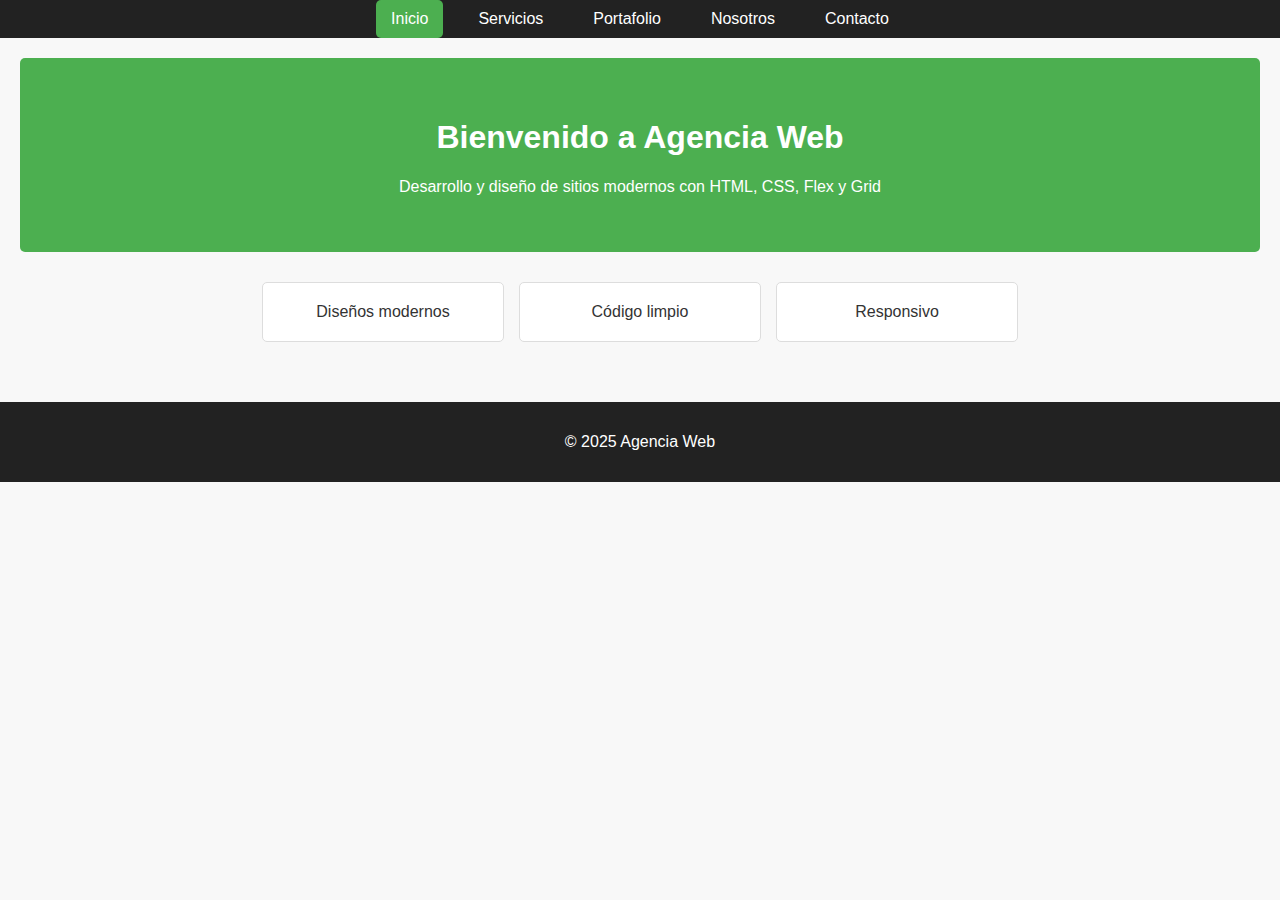
<file: index.html>
<!DOCTYPE html>
<html lang="es">
<head>
    <meta charset="UTF-8">
    <meta name="viewport" content="width=device-width, initial-scale=1.0">
    <title>Inicio - Agencia Web</title>
    <link rel="stylesheet" href="estilos.css">
</head>
<body>
    <header>
        <nav>
            <ul>
                <li><a href="index.html" class="activo">Inicio</a></li>
                <li><a href="servicios.html">Servicios</a></li>
                <li><a href="portafolio.html">Portafolio</a></li>
                <li><a href="nosotros.html">Nosotros</a></li>
                <li><a href="contacto.html">Contacto</a></li>
            </ul>
        </nav>
    </header>

    <main class="inicio">
        <section class="bienvenida">
            <h1>Bienvenido a Agencia Web</h1>
            <p>Desarrollo y diseño de sitios modernos con HTML, CSS, Flex y Grid</p>
        </section>

        <section class="caracteristicas">
            <div>Diseños modernos</div>
            <div>Código limpio</div>
            <div>Responsivo</div>
        </section>
    </main>

    <footer>
        <p>&copy; 2025 Agencia Web</p>
    </footer>
</body>
</html>
</file>
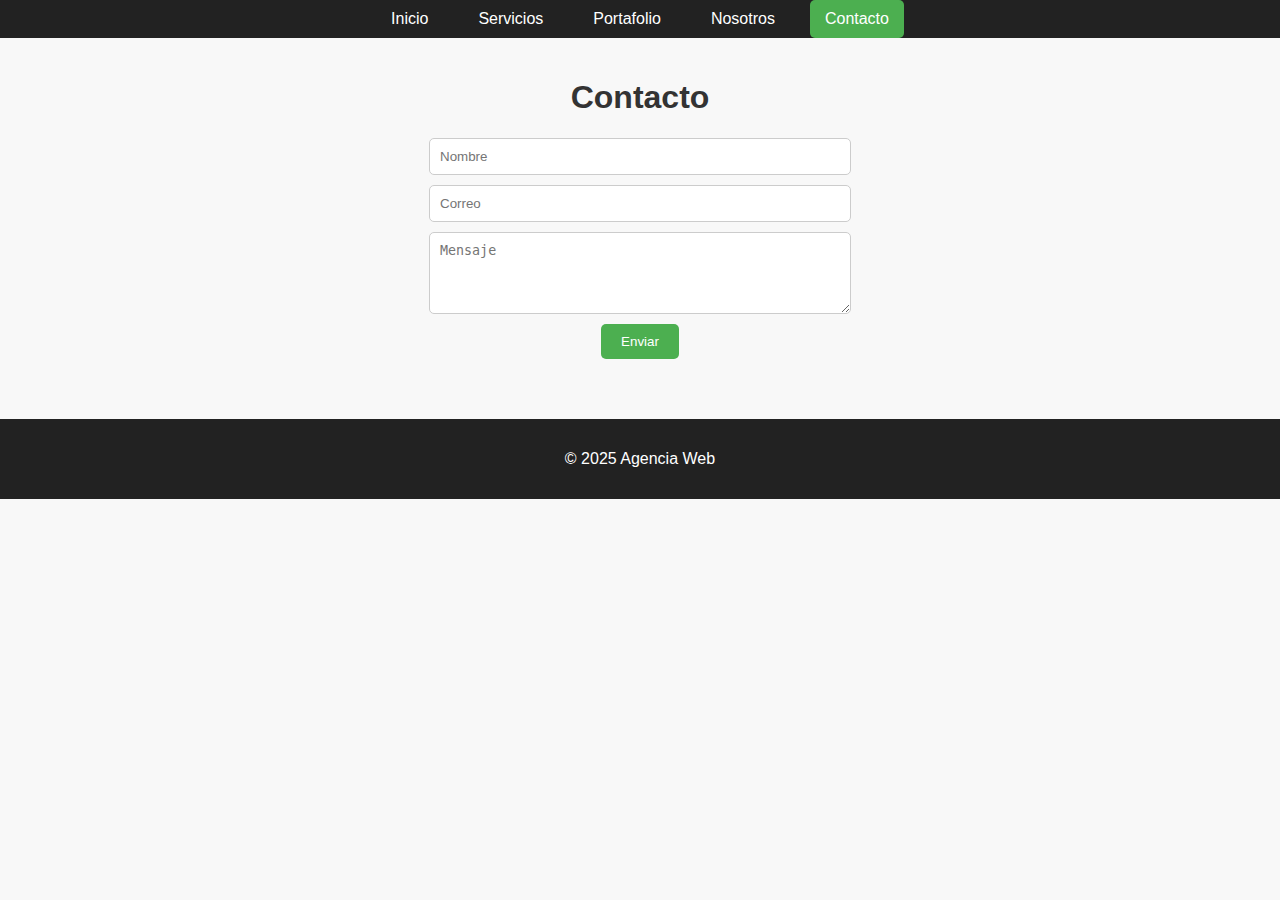
<file: contacto.html>
<!DOCTYPE html>
<html lang="es">
<head>
    <meta charset="UTF-8">
    <meta name="viewport" content="width=device-width, initial-scale=1.0">
    <title>Contacto - Agencia Web</title>
    <link rel="stylesheet" href="estilos.css">
</head>
<body>
    <header>
        <nav>
            <ul>
                <li><a href="index.html">Inicio</a></li>
                <li><a href="servicios.html">Servicios</a></li>
                <li><a href="portafolio.html">Portafolio</a></li>
                <li><a href="nosotros.html">Nosotros</a></li>
                <li><a href="contacto.html" class="activo">Contacto</a></li>
            </ul>
        </nav>
    </header>

    <main>
        <h1>Contacto</h1>
        <form class="formulario">
            <input type="text" placeholder="Nombre" required>
            <input type="email" placeholder="Correo" required>
            <textarea placeholder="Mensaje" rows="4" required></textarea>
            <button type="submit">Enviar</button>
        </form>
    </main>

    <footer>
        <p>&copy; 2025 Agencia Web</p>
    </footer>
</body>
</html>
</file>
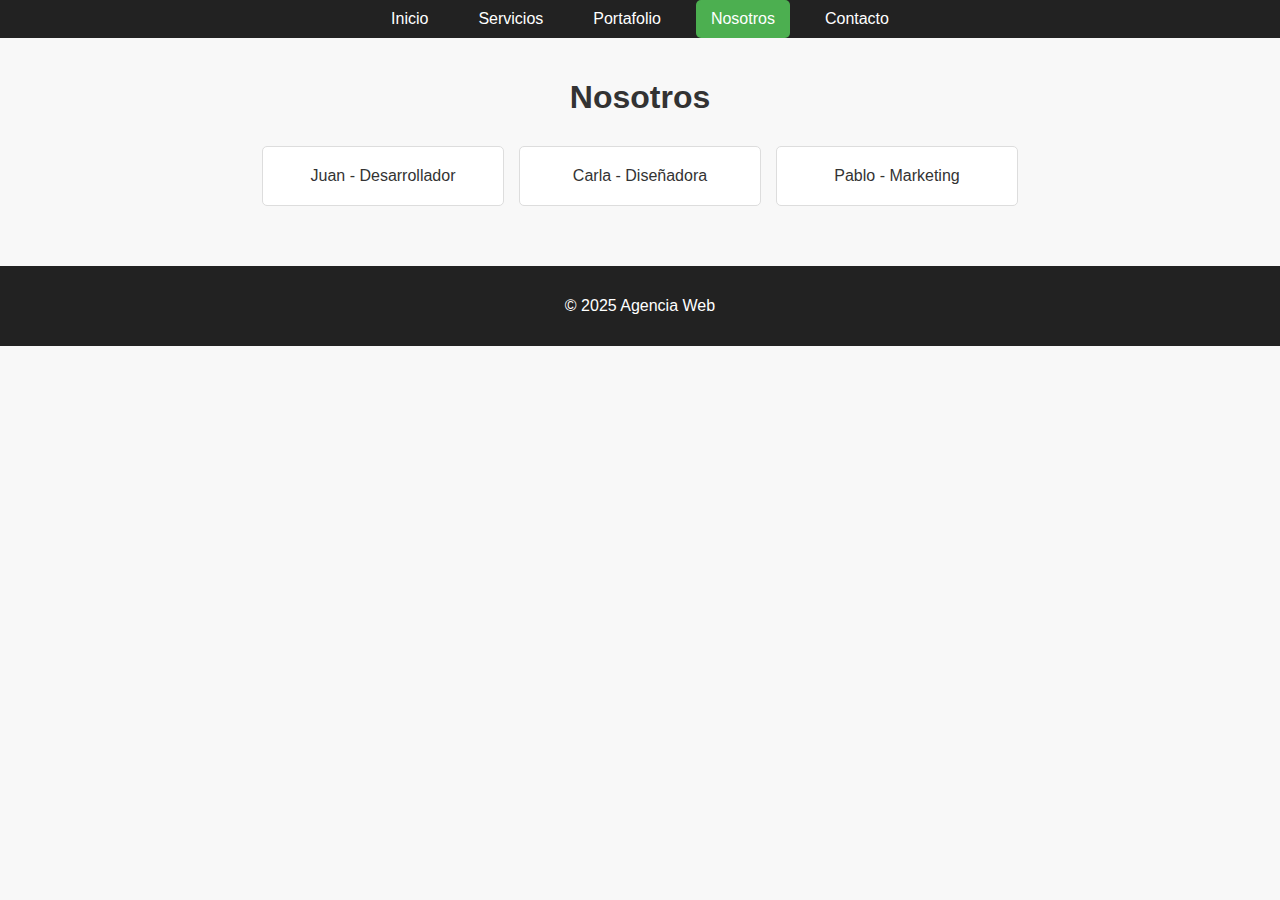
<file: nosotros.html>
<!DOCTYPE html>
<html lang="es">
<head>
    <meta charset="UTF-8">
    <meta name="viewport" content="width=device-width, initial-scale=1.0">
    <title>Nosotros - Agencia Web</title>
    <link rel="stylesheet" href="estilos.css">
</head>
<body>
    <header>
        <nav>
            <ul>
                <li><a href="index.html">Inicio</a></li>
                <li><a href="servicios.html">Servicios</a></li>
                <li><a href="portafolio.html">Portafolio</a></li>
                <li><a href="nosotros.html" class="activo">Nosotros</a></li>
                <li><a href="contacto.html">Contacto</a></li>
            </ul>
        </nav>
    </header>

    <main>
        <h1>Nosotros</h1>
        <section class="equipo">
            <div>Juan - Desarrollador</div>
            <div>Carla - Diseñadora</div>
            <div>Pablo - Marketing</div>
        </section>
    </main>

    <footer>
        <p>&copy; 2025 Agencia Web</p>
    </footer>
</body>
</html>
</file>
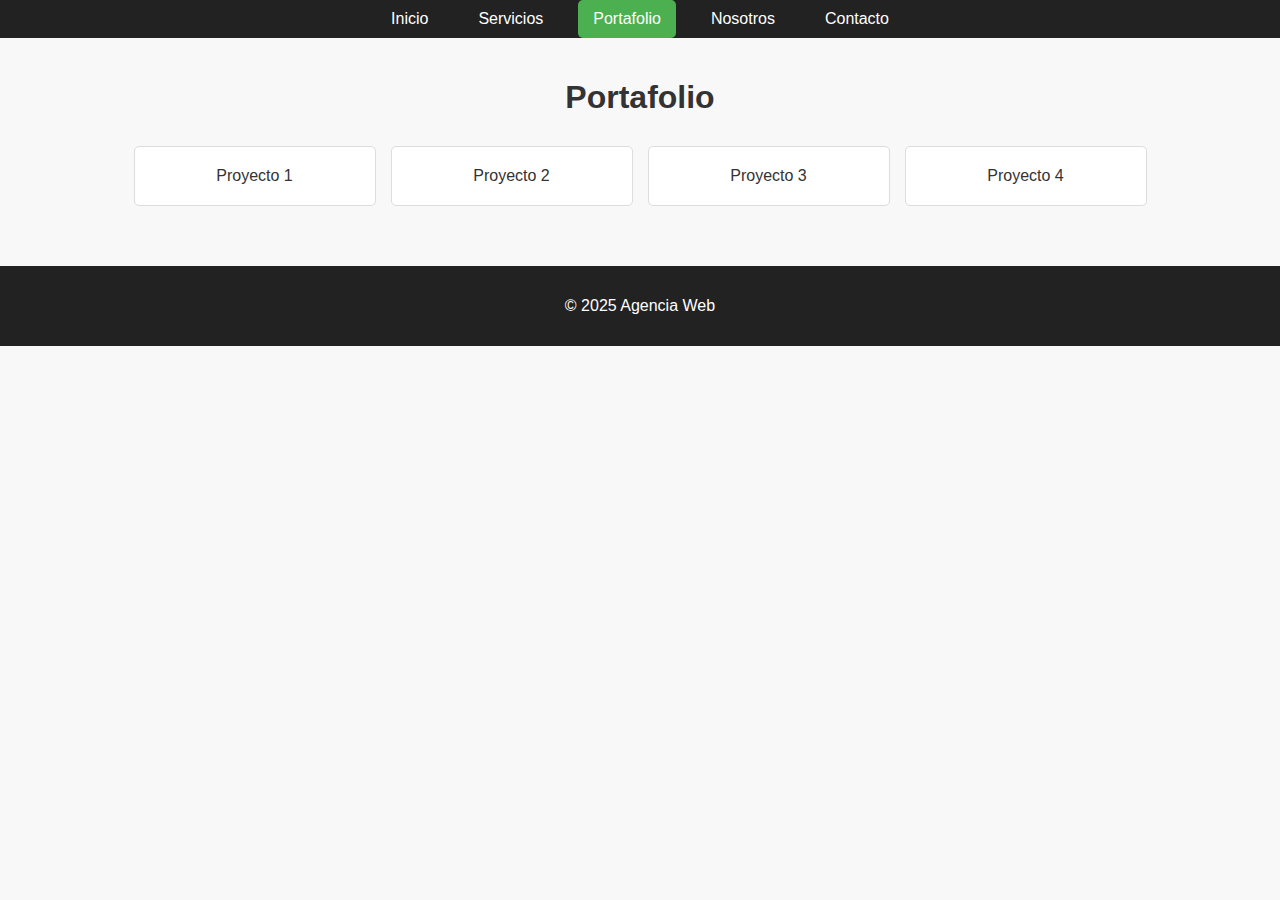
<file: portafolio.html>
<!DOCTYPE html>
<html lang="es">
<head>
    <meta charset="UTF-8">
    <meta name="viewport" content="width=device-width, initial-scale=1.0">
    <title>Portafolio - Agencia Web</title>
    <link rel="stylesheet" href="estilos.css">
</head>
<body>
    <header>
        <nav>
            <ul>
                <li><a href="index.html">Inicio</a></li>
                <li><a href="servicios.html">Servicios</a></li>
                <li><a href="portafolio.html" class="activo">Portafolio</a></li>
                <li><a href="nosotros.html">Nosotros</a></li>
                <li><a href="contacto.html">Contacto</a></li>
            </ul>
        </nav>
    </header>

    <main>
        <h1>Portafolio</h1>
        <section class="portafolio">
            <div>Proyecto 1</div>
            <div>Proyecto 2</div>
            <div>Proyecto 3</div>
            <div>Proyecto 4</div>
        </section>
    </main>

    <footer>
        <p>&copy; 2025 Agencia Web</p>
    </footer>
</body>
</html>
</file>
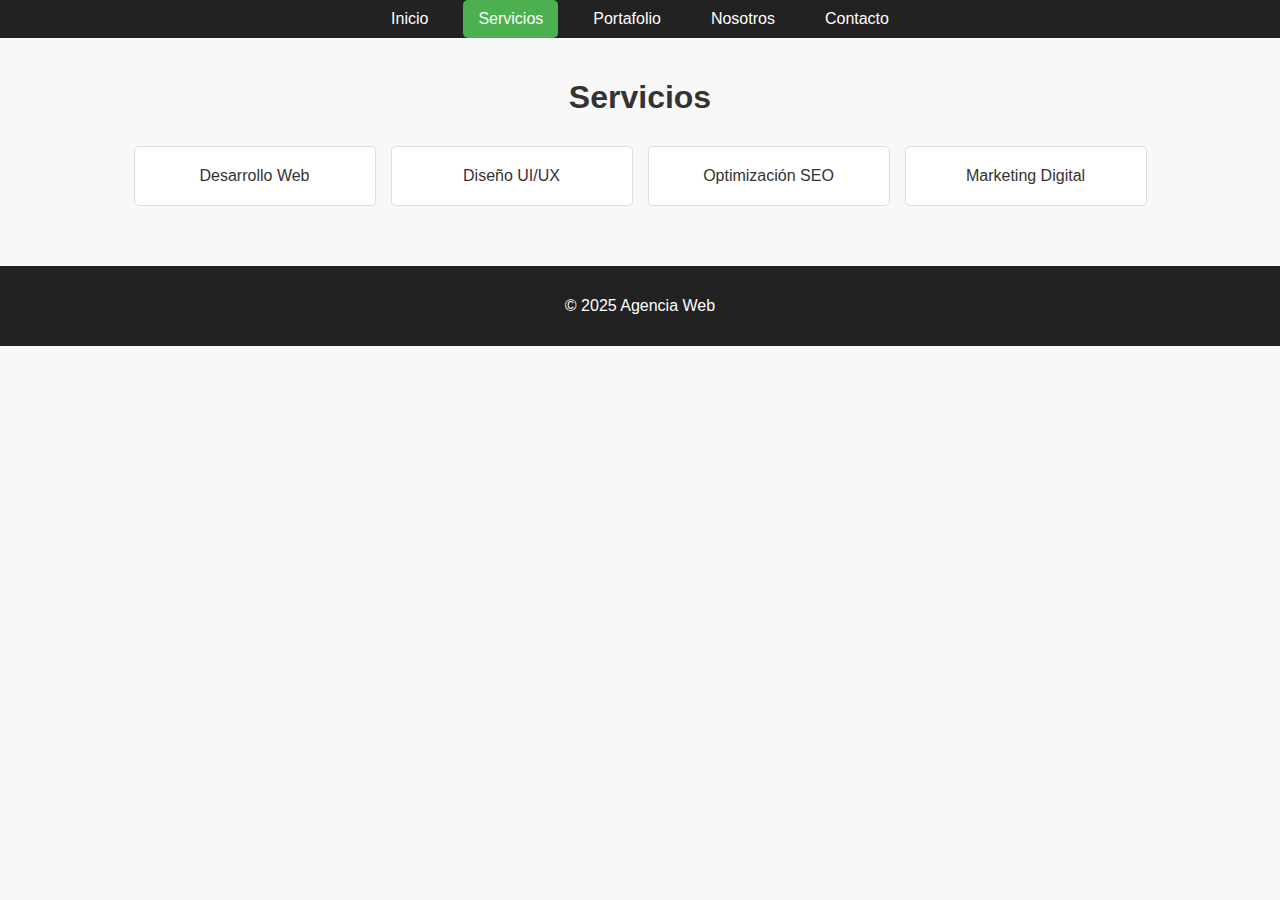
<file: servicios.html>
<!DOCTYPE html>
<html lang="es">
<head>
    <meta charset="UTF-8">
    <meta name="viewport" content="width=device-width, initial-scale=1.0">
    <title>Servicios - Agencia Web</title>
    <link rel="stylesheet" href="estilos.css">
</head>
<body>
    <header>
        <nav>
            <ul>
                <li><a href="index.html">Inicio</a></li>
                <li><a href="servicios.html" class="activo">Servicios</a></li>
                <li><a href="portafolio.html">Portafolio</a></li>
                <li><a href="nosotros.html">Nosotros</a></li>
                <li><a href="contacto.html">Contacto</a></li>
            </ul>
        </nav>
    </header>

    <main>
        <h1>Servicios</h1>
        <section class="servicios">
            <div>Desarrollo Web</div>
            <div>Diseño UI/UX</div>
            <div>Optimización SEO</div>
            <div>Marketing Digital</div>
        </section>
    </main>

    <footer>
        <p>&copy; 2025 Agencia Web</p>
    </footer>
</body>
</html>
</file>
<file: estilos.css>
body {
    font-family: Arial, sans-serif;
    margin: 0;
    background-color: #f8f8f8;
    color: #333;
}

/* Header */
header {
    background-color: #222;
    color: white;
    text-align: center;
}

nav ul {
    list-style: none;
    margin: 0;
    padding: 0;
    display: flex;
    justify-content: center;
}

nav ul li {
    margin: 0 10px;
}

nav ul li a {
    color: white;
    text-decoration: none;
    padding: 10px 15px;
    display: inline-block;
}

nav ul li a:hover,
nav ul li a.activo {
    background-color: #4CAF50;
    border-radius: 5px;
}

/* Main */
main {
    padding: 20px;
    text-align: center;
}

/* Secciones */
.bienvenida {
    background-color: #4CAF50;
    color: white;
    padding: 40px 20px;
    border-radius: 5px;
}

.caracteristicas,
.servicios,
.portafolio,
.equipo {
    display: flex;
    flex-wrap: wrap;
    justify-content: center;
    gap: 15px;
    margin-top: 30px;
}

.caracteristicas div,
.servicios div,
.portafolio div,
.equipo div {
    background-color: white;
    border: 1px solid #ddd;
    padding: 20px;
    width: 200px;
    border-radius: 5px;
}

/* Formulario */
.formulario {
    display: flex;
    flex-direction: column;
    align-items: center;
    gap: 10px;
    max-width: 400px;
    margin: auto;
}

.formulario input,
.formulario textarea {
    width: 100%;
    padding: 10px;
    border: 1px solid #ccc;
    border-radius: 5px;
}

.formulario button {
    background-color: #4CAF50;
    color: white;
    border: none;
    padding: 10px 20px;
    border-radius: 5px;
    cursor: pointer;
}

.formulario button:hover {
    background-color: #45a049;
}

/* Footer */
footer {
    background-color: #222;
    color: white;
    text-align: center;
    padding: 15px 0;
    margin-top: 40px;
}
</file>
